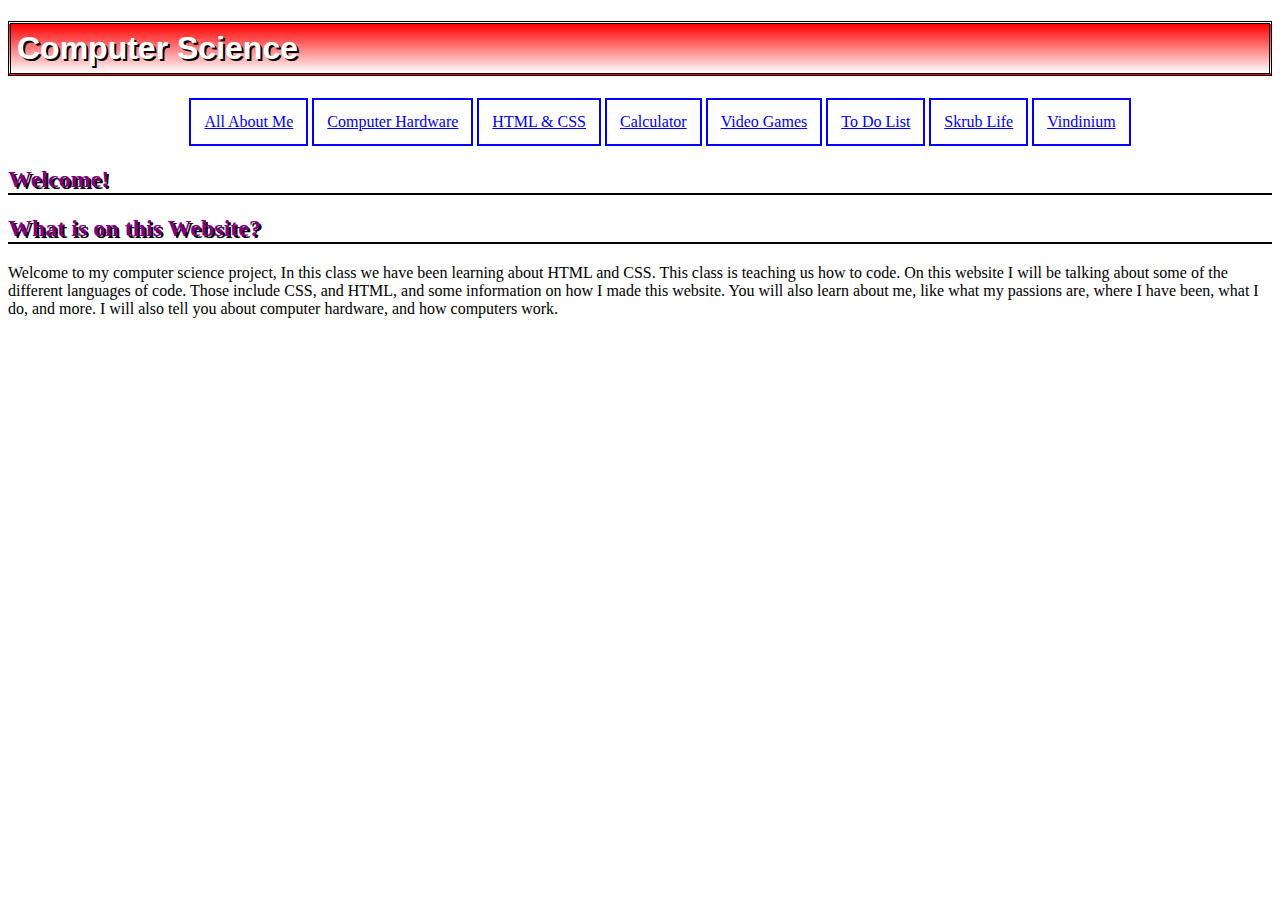
<file: index.html>
<!DOCTYPE html>
<html>
    <head>
        <title> Intro page </title>
        <link rel="stylesheet" type="text/css" href="indexstyle.css" class="css">
        <link rel="stylesheet" type="text/css" href="navbar.css">
    <style>
    
        
        
    </style>
    </head>
    <body>
      
      <h1> Computer Science </h1>
    
        <ul id="navbar">
            <li><a href="aboutme.html">All About Me</a></li>
            <li><a href="hardware.html">Computer Hardware</a></li>
            <li><a href="html-and-css.html"> HTML & CSS</a></li>
             <li><a href='calc.html'>Calculator</a></li>
            <li><a href='info.html'>Video Games</a></li>
            <li><a href="todolist.html">To Do List</a></li>
           <li><a href="skrublife.html">Skrub Life</a></li>
           <li><a href="vindinium.html">Vindinium</a></li>
            
            </ul>
            <h2>Welcome!</h2>
            <h2>
                What is on this Website?
            </h2>
            
         
          
            <p>
            Welcome to my computer science project, In this class we have been learning about HTML and CSS. This class is teaching us how to code.
             On this website I will be talking about some of the different languages of code.
             Those include CSS, and HTML, and some information on how I made this website. You will also learn about me, like what my 
             passions are, where I have been, what I do, and more. 
             I will also tell you about computer hardware, and how computers work. 
              
            </p>
            
            
       
    </body>
</html>
</file>
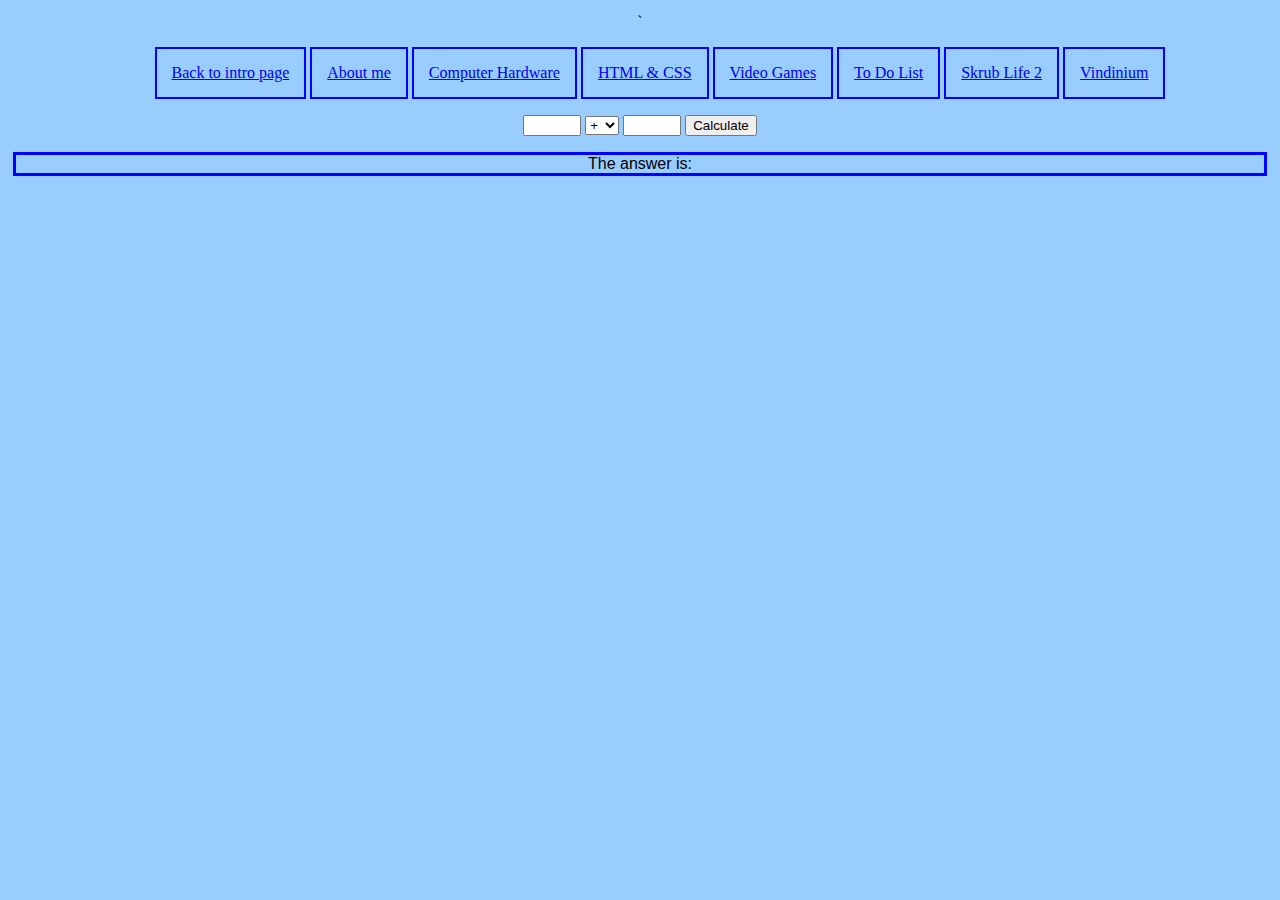
<file: calc.html>
<!DOCTYPE html>
<html>
<head>
    `
	<title>Document</title>
</head>
<link rel="stylesheet" type="text/css" href="calc.css">
<body>
    
    
    <style>
        li{
    text-align:center;
    display:inline-block;
    border:2px solid blue;
    padding:15px;
}
    </style>
    
      <ul id="navbar">
            <li><a href="index.html">Back to intro page</a></li>
            <li><a href="aboutme.html">About me</a></li>   
            <li><a href="hardware.html">Computer Hardware</a></li>
            <li><a href="html-and-css.html"> HTML & CSS</a></li>
            <li><a href='info.html'>Video Games</a></li>
            <li><a href="todolist.html">To Do List</a></li>
            <li><a href="skrublife.html">Skrub Life 2</a></li>
            <li><a href="vindinium.html">Vindinium</a></li>
            </ul>
    
<input type ="text" name="input1" style="width:50px;" id="input1">
    <select id="dropdown">
 
        <option value="+">+</option>
        <option value="-">-</option>
        <option value="x">x</option>
        <option value="/">/</option>
        <option value="^">^</option>
        <option value="%">%</option>
    </select>
    <input type ="text" name="input2" style="width:50px;" id="input2">
    <input type="button" value="Calculate" id="submitButton" />
    <p>The answer is: <span id="display"></span></p>
<script src="calc.js" ></script>

</body>
</html>
</file>
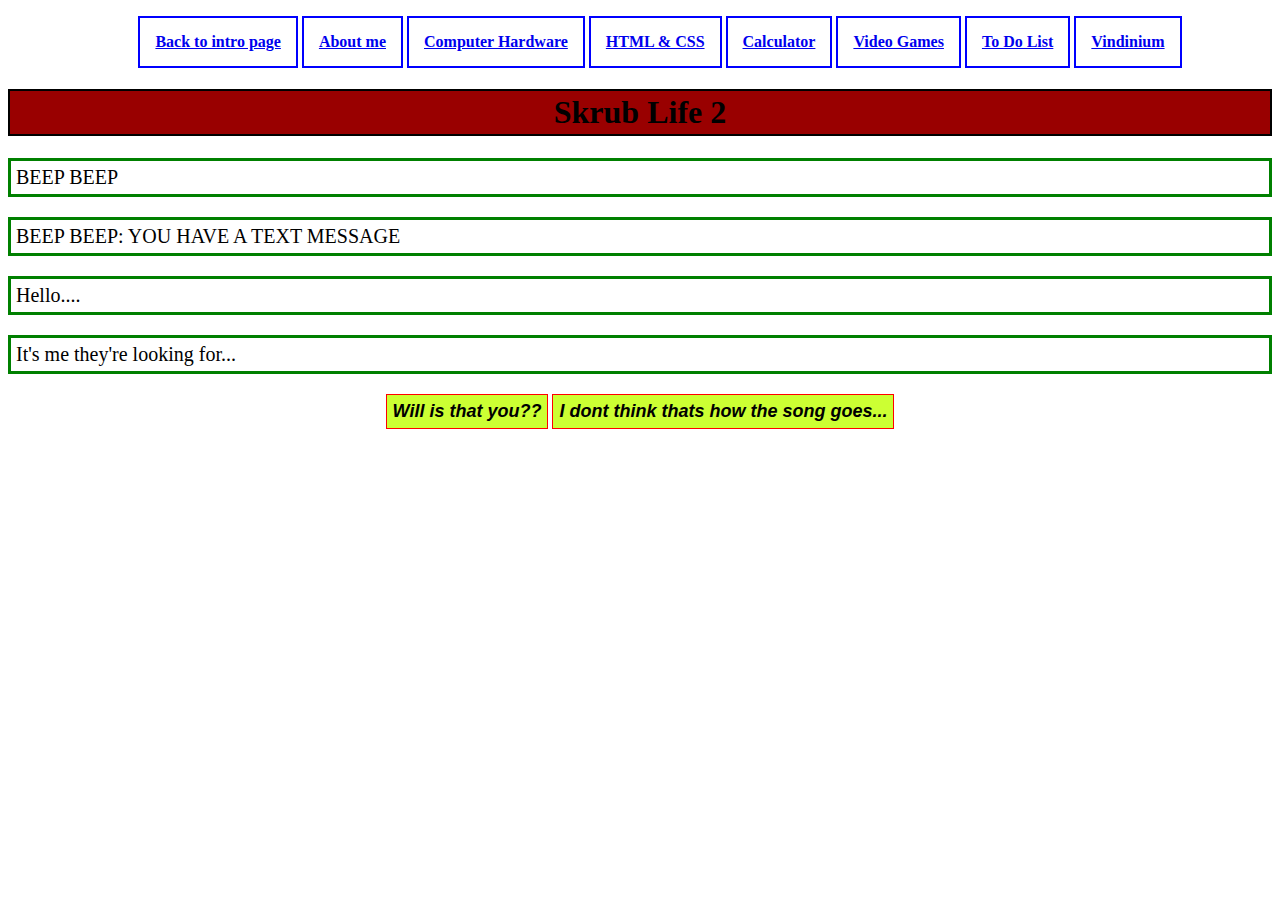
<file: skrublife.html>
<!DOCTYPE html>
<html>
     <link rel="stylesheet" type="text/css" href="skrublife.css" class="css">
    <head>
        <style>
            .buttonHolder{ text-align:center;}
        </style>
    </head>
    <body>
        
        
        <ul id="navbar">
            <li><a href="index.html">Back to intro page</a></li>
            <li><a href="aboutme.html">About me</a></li>
            <li><a href="hardware.html">Computer Hardware</a></li>
            <li><a href="html-and-css.html"> HTML & CSS</a></li>
            <li><a href="calc.html">Calculator</a></li>
            <li><a href="info.html">Video Games</a></li>
            <li><a href="todolist.html">To Do List</a></li>
            <li><a href="vindinium.html">Vindinium</a></li>
        
        </ul>
        
        
        <div id="container">
<h1>Skrub Life 2</h1>
<p class="oP">BEEP BEEP</p><p class="oP">BEEP BEEP:  YOU HAVE A TEXT MESSAGE</p><p class="oP">Hello....</p> <p class="oP">It's me they're looking for...</p>
    <div class="buttonHolder">
    <input id="choice1" type="button" value="Will is that you??">
    
    <input id="choice2" type="button" value="I dont think thats how the song goes...">
</div>
</p1>

</div>

<script type="text/javascript" src="skrublife.js"></script>
    </body>
</html>
</file>
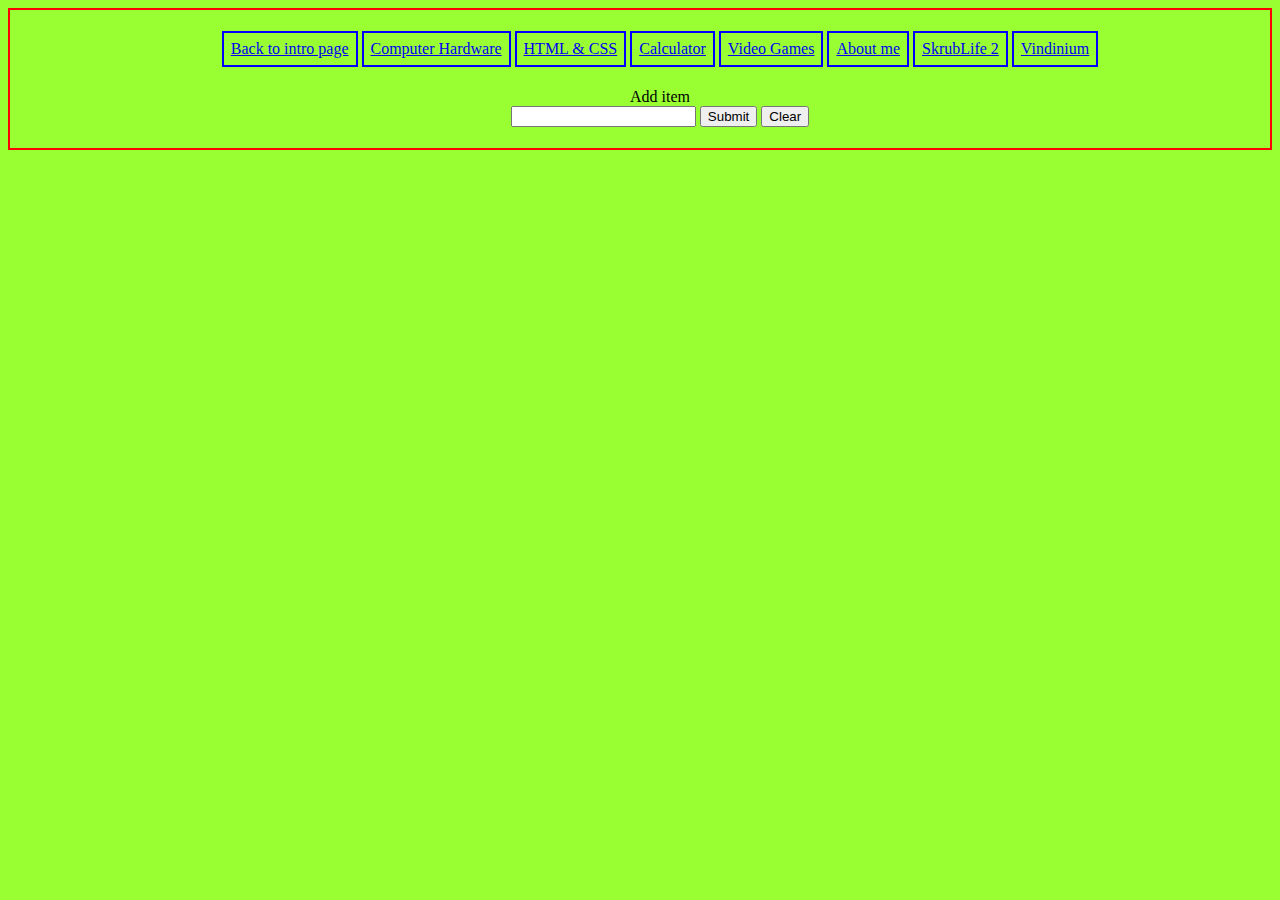
<file: todolist.html>
<!DOCTYPE html>
<html>
<head>

    	<link rel="stylesheet" type="text/css" href="todolist.js">
    		<link rel="stylesheet" type="text/css" href="todolist.css">
  <title>To Do List</title>
</head>
<body>
  
      	  <ul id="navbar">
            <li><a href="index.html">Back to intro page</a></li>
            <li><a href="hardware.html">Computer Hardware</a></li>
            <li><a href="html-and-css.html"> HTML & CSS</a></li>
            <li><a href='calc.html'>Calculator</a></li>
            <li><a href='info.html'>Video Games</a></li>
            <li><a href="aboutme.html">About me</a></li>  
            <li><a href="skrublife.html">SkrubLife 2</a></li>
            <li><a href="vindinium.html">Vindinium</a></li>
            
  <header><h1></h1></header>
  <section>
    
    <form id="myform">
      <div>
        <div>Add item</div>
        <input type="text" id="newitem" />
        <input type="submit" />
         <button type="reset">Clear</button>
      </div
      
    </form>
  </section>
  <footer>
  </footer>
  <div id="todolist"></div>  
    
<script src="todolist.js"></script>
</body>
</html>
</file>
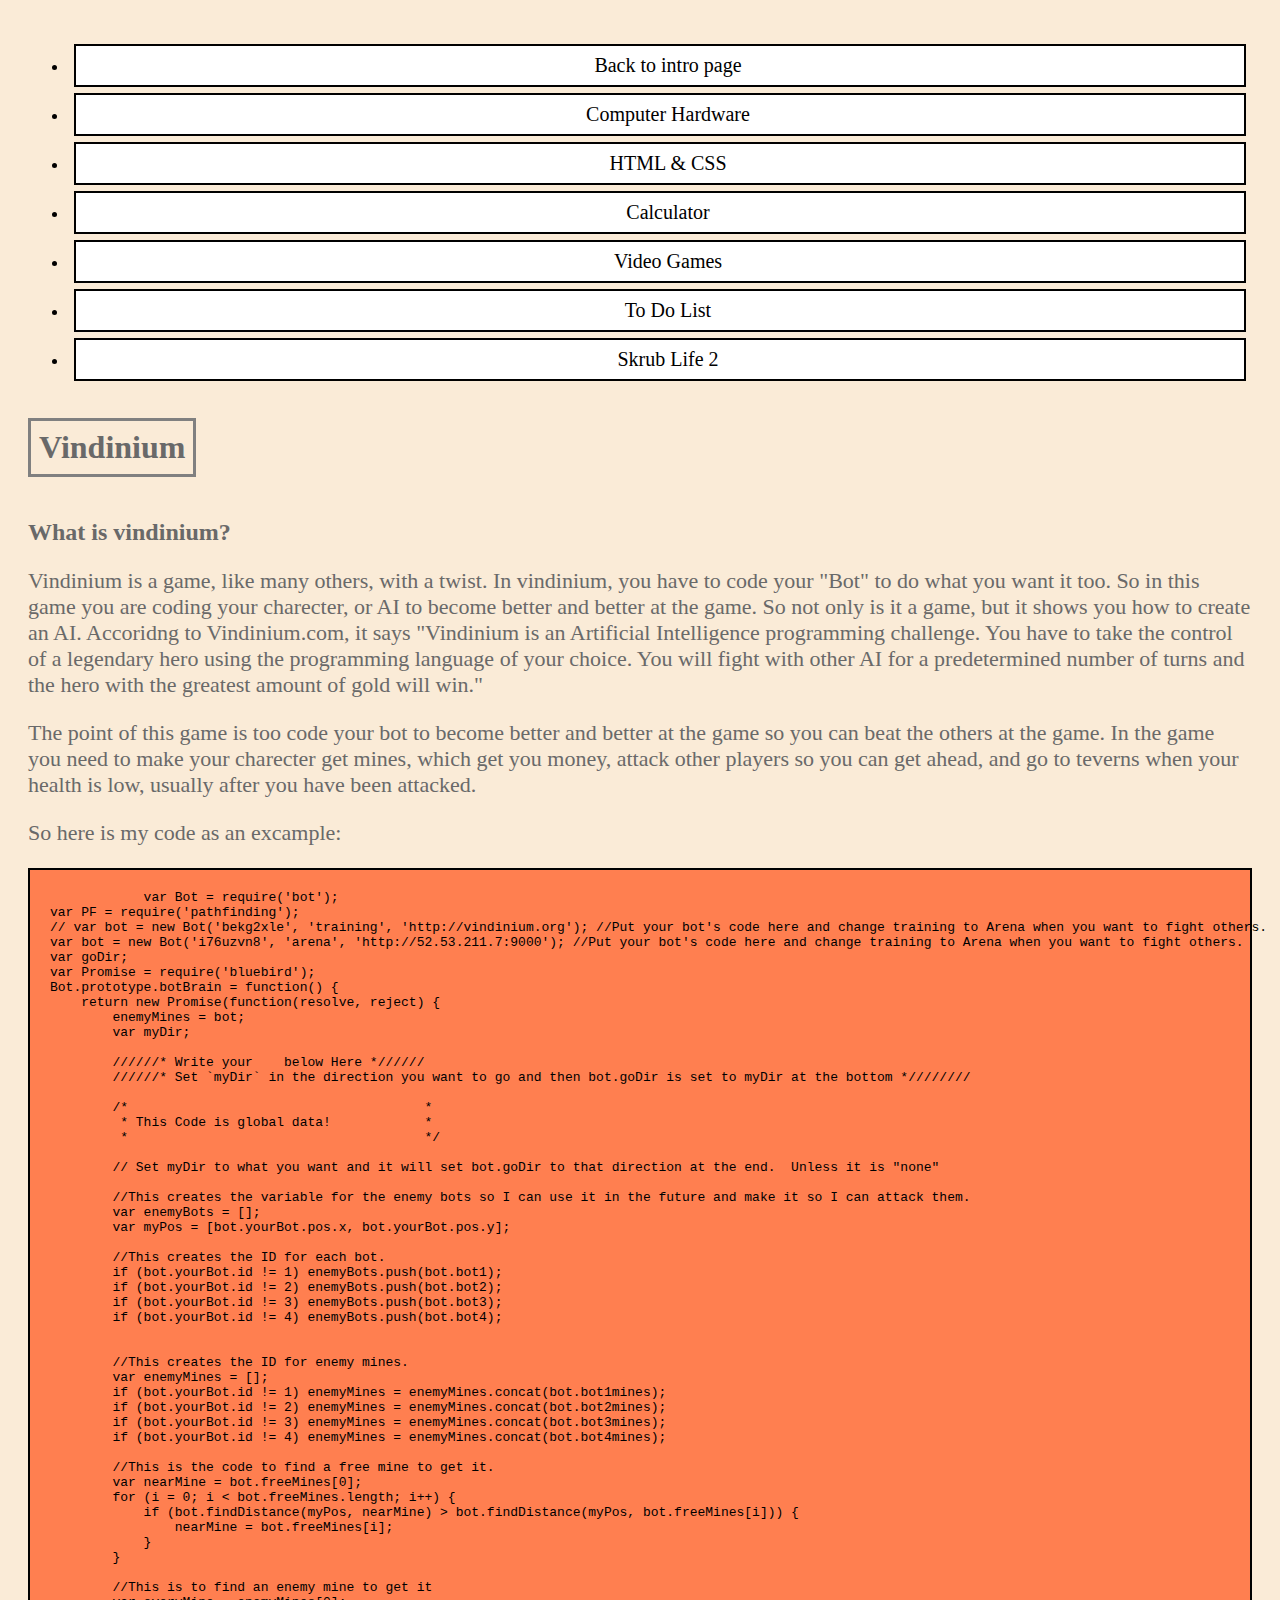
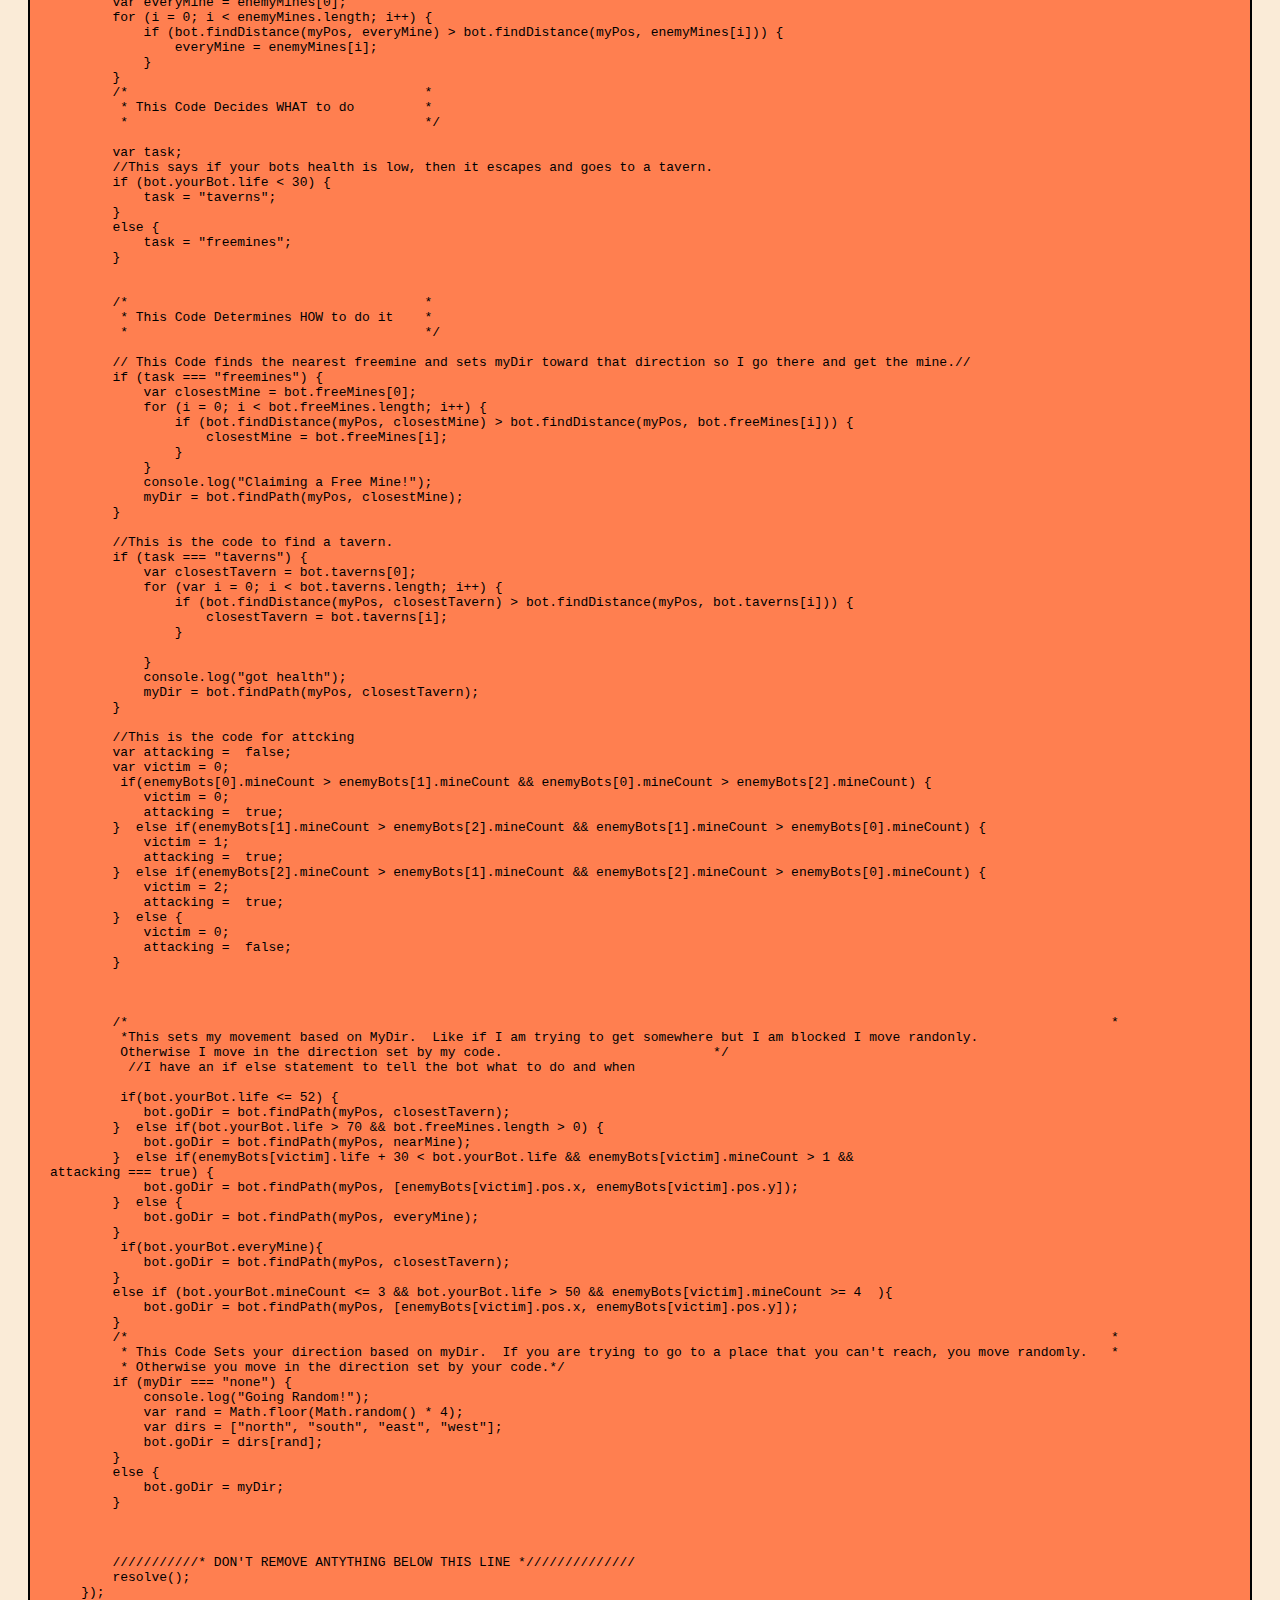
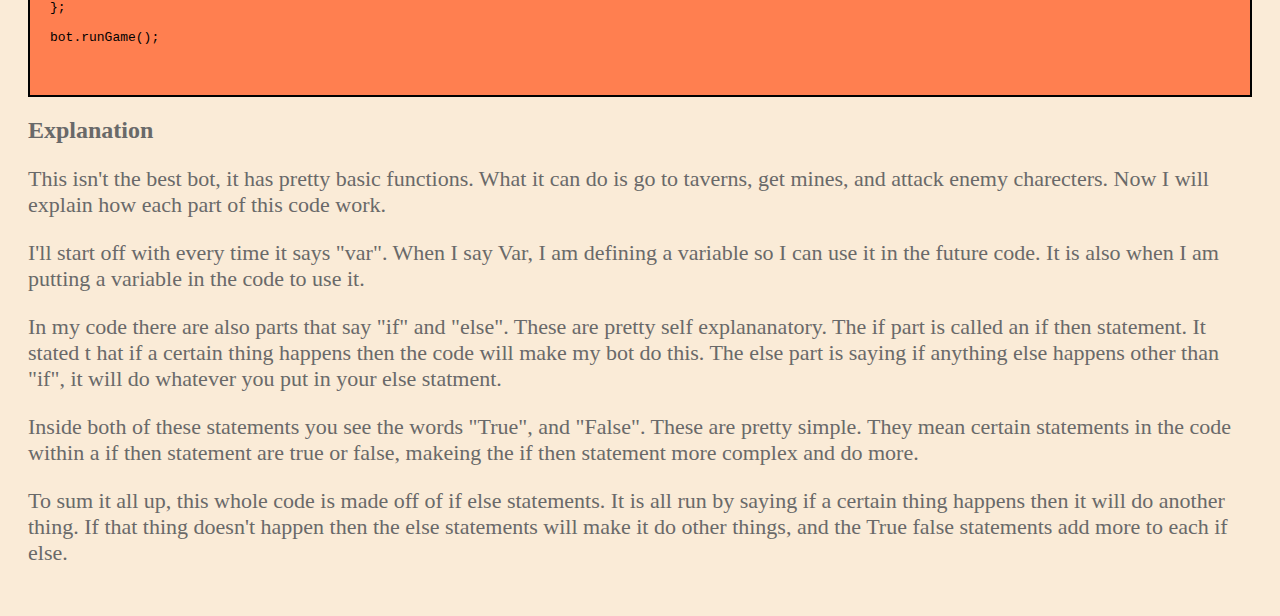
<file: vindinium.html>
<!DOCTYPE html>
<html>
    <head>
           
        	<link rel="stylesheet" type="text/css" href="vindinium.css">
         
         <ul id="navbar">
            <li><a href="index.html">Back to intro page</a></li>
            <li><a href="hardware.html">Computer Hardware</a></li>
            <li><a href="html-and-css.html"> HTML & CSS</a></li>
            <li><a href='calc.html'>Calculator</a></li>
            <li><a href='info.html'>Video Games</a></li>
            <li><a href="todolist.html">To Do List</a></li>
            <li><a href="skrublife.html">Skrub Life 2</a></li>
            
            </ul>
        <title>Vindinuium</title>
    </head>
    <body>
       <h1>Vindinium</h1>
        <h2>What is vindinium?</h2>
        <p>Vindinium is a game, like many others, with a twist. In vindinium, you have to code your "Bot" to do what you want it too. 
        So in this game you are coding your charecter, or AI to become better and better at the game. So not only is it a game, but it 
        shows you how to create an AI. Accoridng to Vindinium.com, it says "Vindinium is an Artificial Intelligence programming challenge.
        You have to take the control of a legendary hero using the programming language of your choice. You will fight with other AI for
           a predetermined number of turns and the hero with the greatest amount of gold will win."</p>
        <p>The point of this game is too code your bot to become better and better at the game so you can beat the others at the game.
        In the game you need to make your charecter get mines, which get you money, attack other players so you can get ahead, and go to 
        teverns when your health is low, usually after you have been attacked.</p>
        <p>So here is my code as an excample:</p>
        
        <code><pre>
            var Bot = require('bot');
var PF = require('pathfinding');
// var bot = new Bot('bekg2xle', 'training', 'http://vindinium.org'); //Put your bot's code here and change training to Arena when you want to fight others.
var bot = new Bot('i76uzvn8', 'arena', 'http://52.53.211.7:9000'); //Put your bot's code here and change training to Arena when you want to fight others.
var goDir;
var Promise = require('bluebird');
Bot.prototype.botBrain = function() {
    return new Promise(function(resolve, reject) {
        enemyMines = bot;
        var myDir;

        //////* Write your    below Here *//////
        //////* Set `myDir` in the direction you want to go and then bot.goDir is set to myDir at the bottom *////////

        /*                                      *
         * This Code is global data!            *
         *                                      */

        // Set myDir to what you want and it will set bot.goDir to that direction at the end.  Unless it is "none"

        //This creates the variable for the enemy bots so I can use it in the future and make it so I can attack them.
        var enemyBots = [];
        var myPos = [bot.yourBot.pos.x, bot.yourBot.pos.y];

        //This creates the ID for each bot.
        if (bot.yourBot.id != 1) enemyBots.push(bot.bot1);
        if (bot.yourBot.id != 2) enemyBots.push(bot.bot2);
        if (bot.yourBot.id != 3) enemyBots.push(bot.bot3);
        if (bot.yourBot.id != 4) enemyBots.push(bot.bot4);


        //This creates the ID for enemy mines.
        var enemyMines = [];
        if (bot.yourBot.id != 1) enemyMines = enemyMines.concat(bot.bot1mines);
        if (bot.yourBot.id != 2) enemyMines = enemyMines.concat(bot.bot2mines);
        if (bot.yourBot.id != 3) enemyMines = enemyMines.concat(bot.bot3mines);
        if (bot.yourBot.id != 4) enemyMines = enemyMines.concat(bot.bot4mines);

        //This is the code to find a free mine to get it.
        var nearMine = bot.freeMines[0];
        for (i = 0; i < bot.freeMines.length; i++) {
            if (bot.findDistance(myPos, nearMine) > bot.findDistance(myPos, bot.freeMines[i])) {
                nearMine = bot.freeMines[i];
            }
        }
        
        //This is to find an enemy mine to get it
        var everyMine = enemyMines[0];
        for (i = 0; i < enemyMines.length; i++) {
            if (bot.findDistance(myPos, everyMine) > bot.findDistance(myPos, enemyMines[i])) {
                everyMine = enemyMines[i];
            }
        }
        /*                                      *
         * This Code Decides WHAT to do         *
         *                                      */
        
        var task;
        //This says if your bots health is low, then it escapes and goes to a tavern.
        if (bot.yourBot.life < 30) {
            task = "taverns";
        }
        else {
            task = "freemines";
        }


        /*                                      *
         * This Code Determines HOW to do it    *
         *                                      */

        // This Code finds the nearest freemine and sets myDir toward that direction so I go there and get the mine.//
        if (task === "freemines") {
            var closestMine = bot.freeMines[0];
            for (i = 0; i < bot.freeMines.length; i++) {
                if (bot.findDistance(myPos, closestMine) > bot.findDistance(myPos, bot.freeMines[i])) {
                    closestMine = bot.freeMines[i];
                }
            }
            console.log("Claiming a Free Mine!");
            myDir = bot.findPath(myPos, closestMine);
        }
        
        //This is the code to find a tavern.
        if (task === "taverns") {
            var closestTavern = bot.taverns[0];
            for (var i = 0; i < bot.taverns.length; i++) {
                if (bot.findDistance(myPos, closestTavern) > bot.findDistance(myPos, bot.taverns[i])) {
                    closestTavern = bot.taverns[i];
                }

            }
            console.log("got health");
            myDir = bot.findPath(myPos, closestTavern);
        }
        
        //This is the code for attcking
        var attacking =  false;
        var victim = 0;
         if(enemyBots[0].mineCount > enemyBots[1].mineCount && enemyBots[0].mineCount > enemyBots[2].mineCount) { 
            victim = 0; 
            attacking =  true; 
        }  else if(enemyBots[1].mineCount > enemyBots[2].mineCount && enemyBots[1].mineCount > enemyBots[0].mineCount) { 
            victim = 1; 
            attacking =  true; 
        }  else if(enemyBots[2].mineCount > enemyBots[1].mineCount && enemyBots[2].mineCount > enemyBots[0].mineCount) { 
            victim = 2; 
            attacking =  true; 
        }  else { 
            victim = 0; 
            attacking =  false; 
        } 
    


        /*                                                                                                                              *
         *This sets my movement based on MyDir.  Like if I am trying to get somewhere but I am blocked I move randonly.
         Otherwise I move in the direction set by my code.                           */
          //I have an if else statement to tell the bot what to do and when 
        
         if(bot.yourBot.life <= 52) { 
            bot.goDir = bot.findPath(myPos, closestTavern); 
        }  else if(bot.yourBot.life > 70 && bot.freeMines.length > 0) { 
            bot.goDir = bot.findPath(myPos, nearMine); 
        }  else if(enemyBots[victim].life + 30 < bot.yourBot.life && enemyBots[victim].mineCount > 1 &&  
attacking === true) { 
            bot.goDir = bot.findPath(myPos, [enemyBots[victim].pos.x, enemyBots[victim].pos.y]); 
        }  else { 
            bot.goDir = bot.findPath(myPos, everyMine); 
        }
         if(bot.yourBot.everyMine){
            bot.goDir = bot.findPath(myPos, closestTavern);
        }
        else if (bot.yourBot.mineCount <= 3 && bot.yourBot.life > 50 && enemyBots[victim].mineCount >= 4  ){
            bot.goDir = bot.findPath(myPos, [enemyBots[victim].pos.x, enemyBots[victim].pos.y]);
        }
        /*                                                                                                                              *
         * This Code Sets your direction based on myDir.  If you are trying to go to a place that you can't reach, you move randomly.   *
         * Otherwise you move in the direction set by your code.*/
        if (myDir === "none") {
            console.log("Going Random!");
            var rand = Math.floor(Math.random() * 4);
            var dirs = ["north", "south", "east", "west"];
            bot.goDir = dirs[rand];
        }
        else {
            bot.goDir = myDir;
        }



        ///////////* DON'T REMOVE ANTYTHING BELOW THIS LINE *//////////////
        resolve();
    });
};  

bot.runGame();

        </pre></code>
<h2>Explanation</h2>
<p>
This isn't the best bot, it has pretty basic functions.
What it can do is go to taverns, get mines, and attack enemy charecters. 
Now I will explain how each part of this code work. 
</p>
<p> I'll start off with every time it says "var". 
    When I say Var, I am defining a variable so I can use it in the future code.
    It is also when I am putting a variable in the code to use it. </p>
<p> In my code there are also parts that say "if" and "else". These are pretty self explananatory. 
    The if part is called an if then statement. It stated t  hat if a certain thing happens then the code will make my bot do this. 
    The else part is saying if anything else happens other than "if", it will do whatever you put in your else statment. </p>
    <p>Inside both of these statements you see the words "True", and "False". These are pretty simple. They mean certain statements 
    in the code within a if then statement are true or false, makeing the if then statement more complex and do more. </p>
    <p>To sum it all up, this whole code is made off of if else statements. It is all run by saying if a certain thing happens then 
    it will do another thing. If that thing doesn't happen then the else statements will make it do other things, and the True false statements add more to each if else. 
    </p> 
    </body>
</html>
</file>
<file: indexstyle.css>
#navbar li{
    display:inline-block;
    border:2px solid blue;
    padding:15px;
}
li a:hover {
    background-color: black;
    color: white;
    border:2px solid white;
}  
        
h1 {
            color:white;
            border:black 3px double;
            padding:6px;
            text-shadow: 2px 2px black;
        }
        h2 {
            color:purple;
            text-shadow:2px 2px black;
            border-bottom:double black 2px;
        }
        
body{
background-image: url("http://i.imgur.com/adsKXLw.png")
}


h1 {
    background: -webkit-linear-gradient(orange, transparent); /* For Safari 5.1 to 6.0 */
  background: -o-linear-gradient(orange, transparent); /* For Opera 11.1 to 12.0 */
  background: -moz-linear-gradient(orange, transparent); /* For Firefox 3.6 to 15 */
  background: linear-gradient(red, transparent); /* Standard syntax *
}
</file>
<file: navbar.css>
#navbar{
    text-align:center;
}

#navbar li{
    display:inline-block;
    border:2px solid blue;
    padding:13px;
    
}
h1 {
    font-family:Helvetica;
}
</file>
<file: calc.css>
body{
    background-color:rgb(153, 204, 255);
    text-align:center;
    padding:5px;
        
}
p{
    color: black;
    border: 3px blue solid;
    font-family:helvetica;
    
}
</file>
<file: skrublife.css>
h1{
    border:2px black solid;
    padding:3px;
    background-color:rgb(153, 0, 0);
    text-align:center;
}
body{
     background-image: url(https://newevolutiondesigns.com/images/freebies/black-white-background-8.jpg);

}
.oP{
    border:3px solid green;
    background-color:white;
    
    
    
}
.you{
    border:3px solid green;
    background-color:white;
}
input[type=button]{
    background-color:rgb(204, 255, 51);
    border:solid 1px red;
    padding:6px;
    font-weight:bold;
    font-style:italic;
    font-size:18px;
}
p{
    padding:5px;
    font-size:20px;
}
#navbar{
    text-align:center;
}  

#navbar li{
    display:inline-block;
    border:2px solid blue;
    padding:15px;
    background-color:white;
    font-weight:bold;
}
li a:hover {
    background-color: red;
    color: white;
    padding:13px;
    
}
</file>
<file: todolist.css>
div:hover {
    background-color:rgb(255, 153, 51);
    color: rgb(255, 255, 204);
    
}
body{
    background-color:rgb(153, 255, 51);
    border:double red 2px;
    padding:5px;
    
}

#navbar{
    text-align:center;
}
#navbar a{
    
}
#navbar li{
    display:inline-block;
    border:2px solid blue;
    padding:7px;
}
h1 {
    font-family:Helvetica;
}
</file>
<file: vindinium.css>
h1{       
    color: rgb(105,105,105);
    border:3px gray solid;
    display:inline-block;
    padding:8px;
    
}
h2{
    color: rgb(105,105,105);
}

body{
    background-color: rgb(250,235,215);
    padding:20px;
}
p{
    color:rgb(105,105,105);
    font-size:22px;
}
pre{
    border:2px black solid;
    padding:20px;
    
    background-color: RGB(255,127,80)

}
li a:hover {
    background-color: black;
    color: white;
    border:2px solid white;

}
li a {
    display: block;
    color: #000;
    padding: 8px 0 8px 16px;
    text-decoration: none;
    font-size:20px;
    border:2px solid black;
    margin:6px;
    background-color:white;
    text-align:center;
}
</file>
